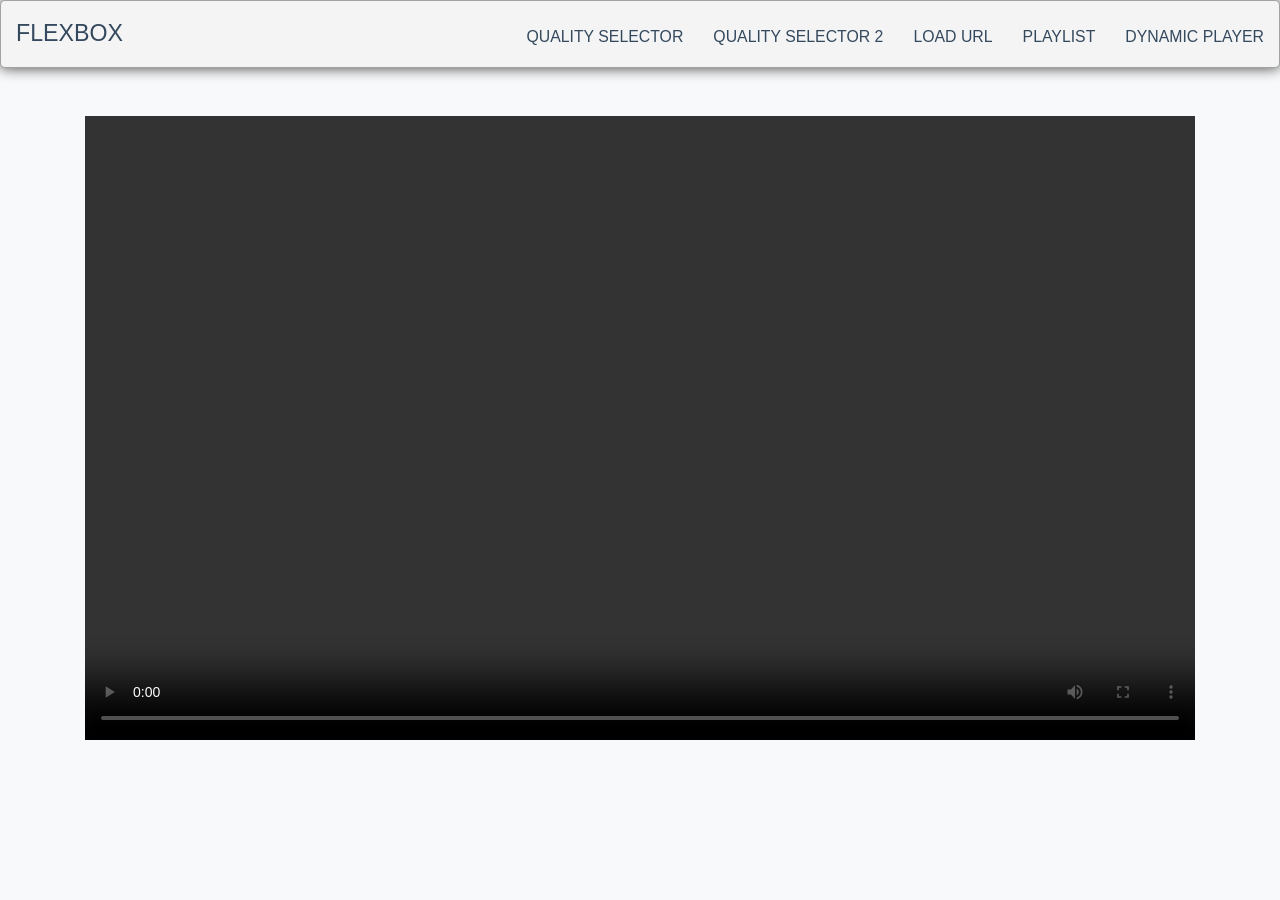
<file: kwikmotion.com/packages/dvrux/hls_test/index.html>
<!DOCTYPE html>
<html lang="en">
  <head>
    <meta charset="utf-8">
    <meta name="viewport" content="width=device-width, initial-scale=1, shrink-to-fit=no">
    <title>Video.js + hls.js</title>
    <link href="https://stackpath.bootstrapcdn.com/bootstrap/4.1.0/css/bootstrap.min.css" rel="stylesheet"><!-- https://getbootstrap.com -->
    <link href="https://vjs.zencdn.net/5.19.2/video-js.css" rel="stylesheet"><!-- https://videojs.com -->
    <style type="text/css">
        .video-js {
            font-size: 1rem;
        }
      
* {
	box-sizing: border-box;
}
body {
	font-family: 'Montserrat', sans-serif;
	line-height: 1.6;
	margin: 0;
	min-height: 100vh;
}
ul {
  margin: 0;
  padding: 0;
  list-style: none;
}


h2,
h3,
a {
	color: #34495e;
}

a {
	text-decoration: none;
}



.logo {
	margin: 0;
	font-size: 1.45em;
}

.main-nav {
	margin-top: 5px;

}
.logo a,
.main-nav a {
	padding: 10px 15px;
	text-transform: uppercase;
	text-align: center;
	display: block;
}

.main-nav a {
	color: #34495e;
	font-size: .99em;
}

.main-nav a:hover {
	color: #718daa;
}



.header {
	padding-top: .5em;
	padding-bottom: .5em;
	border: 1px solid #a2a2a2;
	background-color: #f4f4f4;
	-webkit-box-shadow: 0px 0px 14px 0px rgba(0,0,0,0.75);
	-moz-box-shadow: 0px 0px 14px 0px rgba(0,0,0,0.75);
	box-shadow: 0px 0px 14px 0px rgba(0,0,0,0.75);
	-webkit-border-radius: 5px;
	-moz-border-radius: 5px;
	border-radius: 5px;
}


/* ================================= 
  Media Queries
==================================== */




@media (min-width: 769px) {
	.header,
	.main-nav {
		display: flex;
	}
	.header {
		flex-direction: column;
		align-items: center;
    	.header{
		width: 80%;
		margin: 0 auto;
		max-width: 1150px;
	}
	}

}

@media (min-width: 1025px) {
	.header {
		flex-direction: row;
		justify-content: space-between;
	}

}

    </style>
  </head>
  <body class="bg-light">
    	<header class="header">
		<h1 class="logo"><a href="#">Flexbox</a></h1>
      <ul class="main-nav">
          <li><a href="./index.html">Quality selector</a></li>
          <li><a href="./index2.html">Quality selector 2</a></li>
          <li><a href="./index3.html">Load url</a></li>
          <li><a href="./index4.html">Playlist</a></li>
        <li><a href="./index5.html">Dynamic player</a></li>
      </ul>
	</header> 

    <div class="container">
        <div class="my-5 embed-responsive embed-responsive-16by9">
            <video id="video" class="embed-responsive-item video-js vjs-default-skin" width="640" height="360" autoplay controls></video>
        </div>
        
    </div>
    <script src="https://vjs.zencdn.net/5.19.2/video.js"></script><!-- https://videojs.com -->
    <script src="js/hls.min.js?v=v0.9.1"></script><!-- https://github.com/video-dev/hls.js -->
    <script src="js/videojs5-hlsjs-source-handler.min.js?v=0.3.1"></script><!-- https://github.com/streamroot/videojs-hlsjs-plugin -->
    <script src="js/vjs-quality-picker.js?v=v0.0.2"></script><!-- https://github.com/streamroot/videojs-quality-picker -->
    <script>
        var player = videojs('video');

        player.qualityPickerPlugin();
        
        player.src({
            src: 'https://content.jwplatform.com/manifests/yp34SRmf.m3u8',
            type: 'application/x-mpegURL'
        });

        player.play();
    </script>
  </body>
</html>
</file>
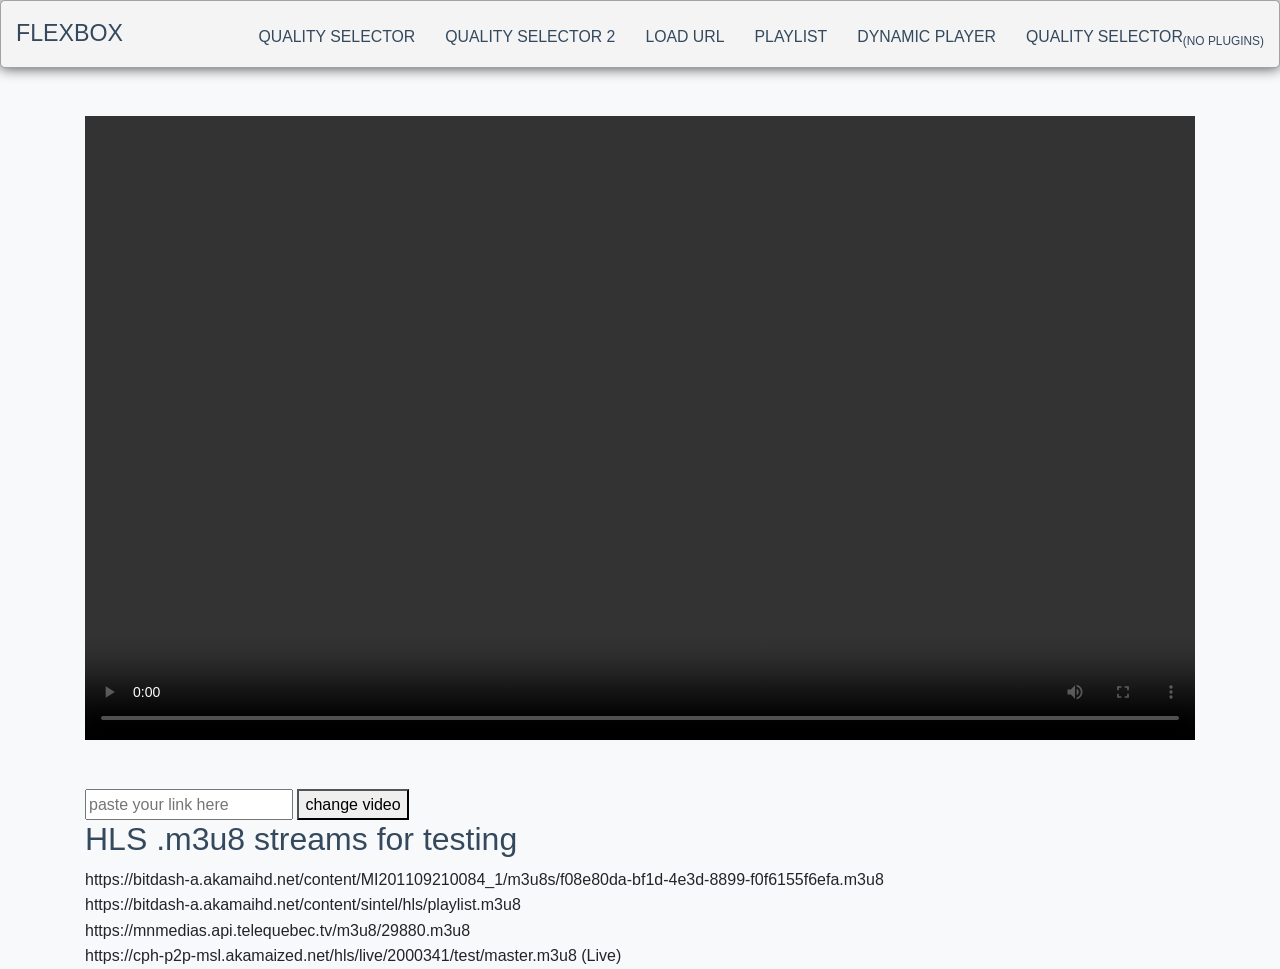
<file: kwikmotion.com/packages/dvrux/hls_test/index3.html>
<!DOCTYPE html>
<html lang="en">
  <head>
    <meta charset="utf-8">
    <meta name="viewport" content="width=device-width, initial-scale=1, shrink-to-fit=no">
    <title>Video.js + hls.js</title>
    <link href="https://stackpath.bootstrapcdn.com/bootstrap/4.1.0/css/bootstrap.min.css" rel="stylesheet"><!-- https://getbootstrap.com -->
    <link href="https://vjs.zencdn.net/5.19.2/video-js.css" rel="stylesheet"><!-- https://videojs.com -->
    <style type="text/css">
        .video-js {
            font-size: 1rem;
        }
      * {
	box-sizing: border-box;
}
body {
	font-family: 'Montserrat', sans-serif;
	line-height: 1.6;
	margin: 0;
	min-height: 100vh;
}
ul {
  margin: 0;
  padding: 0;
  list-style: none;
}


h2,
h3,
a {
	color: #34495e;
}

a {
	text-decoration: none;
}



.logo {
	margin: 0;
	font-size: 1.45em;
}

.main-nav {
	margin-top: 5px;

}
.logo a,
.main-nav a {
	padding: 10px 15px;
	text-transform: uppercase;
	text-align: center;
	display: block;
}

.main-nav a {
	color: #34495e;
	font-size: .99em;
}

.main-nav a:hover {
	color: #718daa;
}



.header {
	padding-top: .5em;
	padding-bottom: .5em;
	border: 1px solid #a2a2a2;
	background-color: #f4f4f4;
	-webkit-box-shadow: 0px 0px 14px 0px rgba(0,0,0,0.75);
	-moz-box-shadow: 0px 0px 14px 0px rgba(0,0,0,0.75);
	box-shadow: 0px 0px 14px 0px rgba(0,0,0,0.75);
	-webkit-border-radius: 5px;
	-moz-border-radius: 5px;
	border-radius: 5px;
}


/* ================================= 
  Media Queries
==================================== */




@media (min-width: 769px) {
	.header,
	.main-nav {
		display: flex;
	}
	.header {
		flex-direction: column;
		align-items: center;
    	.header{
		width: 80%;
		margin: 0 auto;
		max-width: 1150px;
	}
	}

}

@media (min-width: 1025px) {
	.header {
		flex-direction: row;
		justify-content: space-between;
	}

}
    </style>
  </head>
  <body class="bg-light">
    	<header class="header">
		<h1 class="logo"><a href="#">Flexbox</a></h1>
      <ul class="main-nav">
          <li><a href="./index.html">Quality selector</a></li>
          <li><a href="./index2.html">Quality selector 2</a></li>
          <li><a href="./index3.html">Load url</a></li>
          <li><a href="./index4.html">Playlist</a></li>
        <li><a href="./index5.html">Dynamic player</a></li>
	      
	      <li><a href="./index6.html">Quality selector<sub>(No plugins)</sub></a></li>
      </ul>
	</header> 
    <div class="container">
        <div class="my-5 embed-responsive embed-responsive-16by9">
            <video id="video" class="embed-responsive-item video-js vjs-default-skin" width="640" height="360" autoplay controls></video>
        </div>
        
        <input type="text" placeholder="paste your link here" id="myInput">
        
<button id="change">change video</button>
<h2>HLS .m3u8&nbsp;streams for testing</h2>
<ul>
  <li>https://bitdash-a.akamaihd.net/content/MI201109210084_1/m3u8s/f08e80da-bf1d-4e3d-8899-f0f6155f6efa.m3u8</li>
  <li>https://bitdash-a.akamaihd.net/content/sintel/hls/playlist.m3u8</li>
  <li>https://mnmedias.api.telequebec.tv/m3u8/29880.m3u8</li>
	<li>https://cph-p2p-msl.akamaized.net/hls/live/2000341/test/master.m3u8 (Live)</li>
  </ul>
    </div>
    

<script src="https://code.jquery.com/jquery-3.4.1.min.js"></script>
    <script src="https://vjs.zencdn.net/5.19.2/video.js"></script><!-- https://videojs.com -->
    <script src="js/hls.min.js?v=v0.9.1"></script><!-- https://github.com/video-dev/hls.js -->
    <script src="js/videojs5-hlsjs-source-handler.min.js?v=0.3.1"></script><!-- https://github.com/streamroot/videojs-hlsjs-plugin -->
    <script src="js/vjs-quality-picker.js?v=v0.0.2"></script><!-- https://github.com/streamroot/videojs-quality-picker -->
    <script>
      //http://qthttp.apple.com.edgesuite.net/1010qwoeiuryfg/sl.m3u8
     //https://bitdash-a.akamaihd.net/content/MI201109210084_1/m3u8s/f08e80da-bf1d-4e3d-8899-f0f6155f6efa.m3u8

    (function ($) {
        $(document).ready(function () {

            // An example of playing with the Video.js javascript API
            // Will start the video and then switch the source 3 seconds latter
            // You can look at the doc there: http://docs.videojs.com/docs/guides/api.html
            videojs('video').ready(function () {
                var myPlayer = this;
                myPlayer.qualityPickerPlugin();
                myPlayer.src({type: 'application/x-mpegURL', src: 'https://content.jwplatform.com/manifests/yp34SRmf.m3u8'});

                $("#change").on('click', function () {
                  var new_url = $("#myInput").val();
                    myPlayer.src({type: 'application/x-mpegURL', src: new_url});
                });
            });

        });
    })(jQuery);

    </script>
  </body>
</html>
</file>
